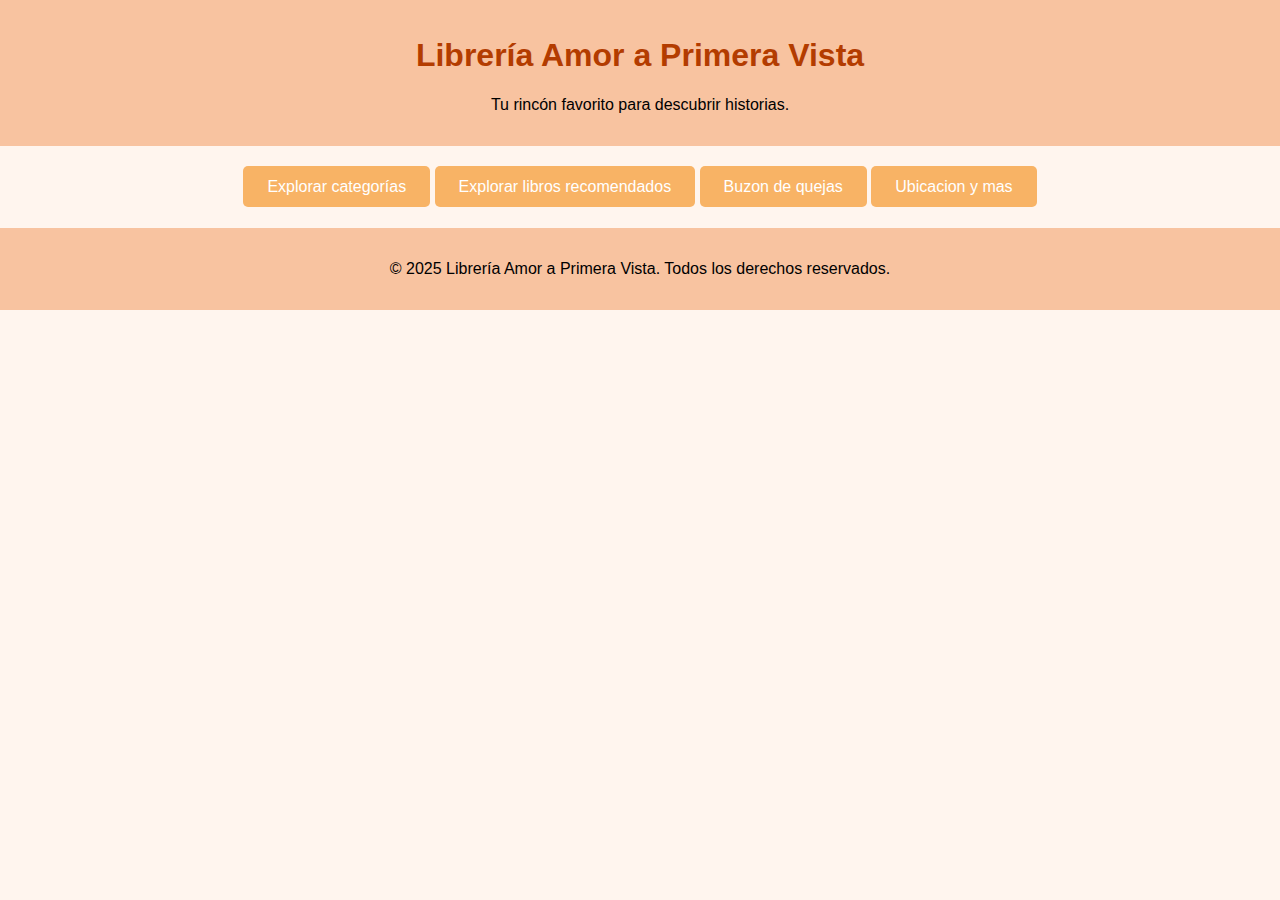
<file: index.html>
<!DOCTYPE html>
<html lang="es">
<head>
  <meta charset="UTF-8">
  <title>Librería Amor a Primera Vista</title>
  <link rel="stylesheet" href="styles.css">
</head>
<body>
  <header>
    <h1>Librería Amor a Primera Vista</h1>
    <p>Tu rincón favorito para descubrir historias.</p>
  </header>
  <main>
    <a class="boton" href="categorias.html">Explorar categorías</a>
    <a class="boton" href="libros.html">Explorar libros recomendados</a>
    <a class="boton" href="quejas.html">Buzon de quejas</a>
    <a class="boton" href="ubicacion.html">Ubicacion y mas</a>

  </main>
  <footer>
    <p>&copy; 2025 Librería Amor a Primera Vista. Todos los derechos reservados.</p>
  </footer>
</body>
</html>
</file>
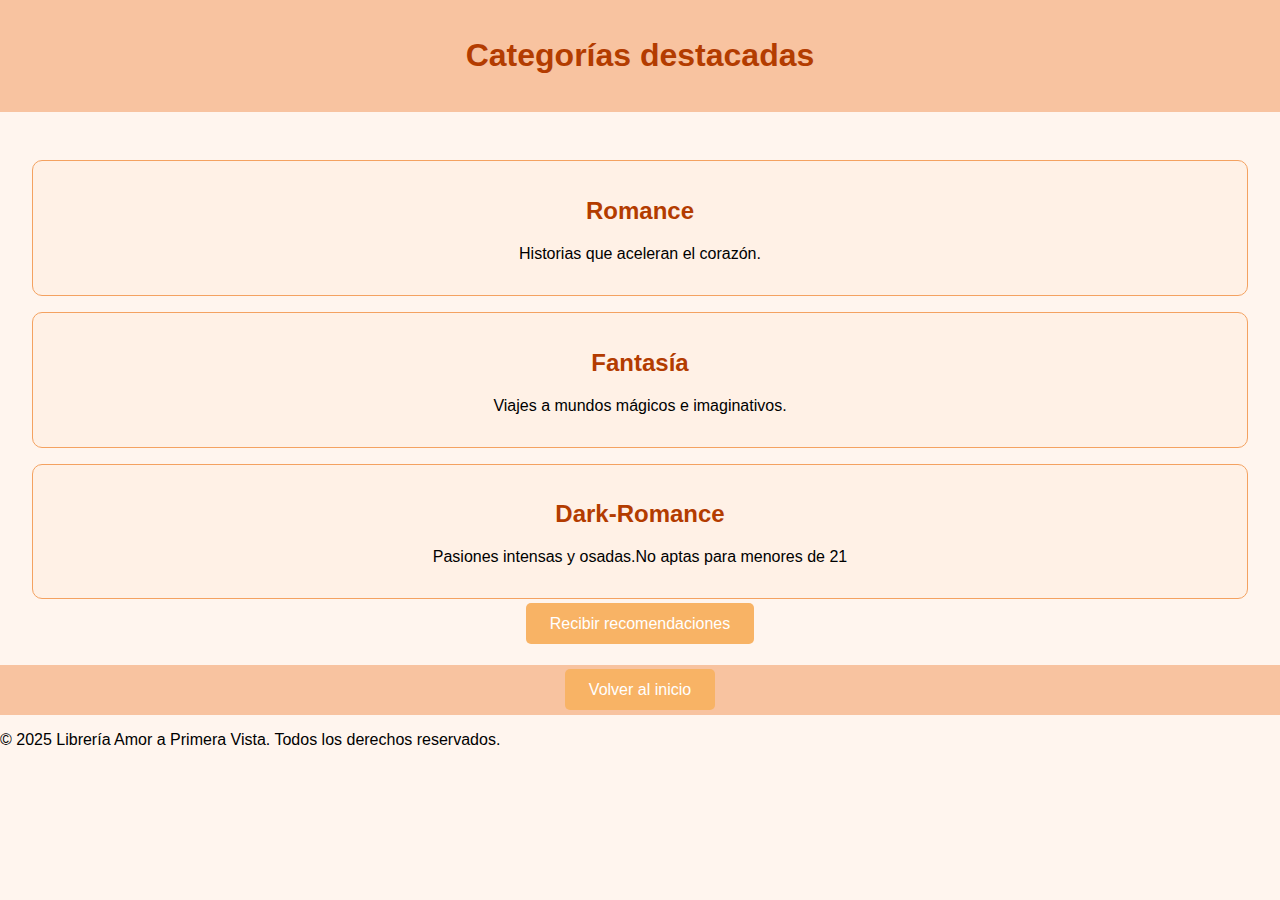
<file: categorias.html>
<!DOCTYPE html>
<html lang="es">
<head>
  <meta charset="UTF-8">
  <title>Categorías - Amor a Primera Vista</title>
  <link rel="stylesheet" href="styles.css">
</head>
<body>
  <header>
    <h1>Categorías destacadas</h1>
  </header>
  <main>
    <section class="categoria">
      <h2>Romance</h2>
      <p>Historias que aceleran el corazón.</p>
    </section>
    <section class="categoria">
      <h2>Fantasía</h2>
      <p>Viajes a mundos mágicos e imaginativos.</p>
    </section>
    <section class="categoria">
      <h2>Dark-Romance</h2>
      <p>Pasiones intensas y osadas.No aptas para menores de 21</p>
    </section>
    <a class="boton" href="formulario.html">Recibir recomendaciones</a>
  </main>
  <footer>
    <a class="boton" href="index.html">Volver al inicio</a>
  </footer>
  <p>&copy; 2025 Librería Amor a Primera Vista. Todos los derechos reservados.</p>
</body>
</html>
</file>
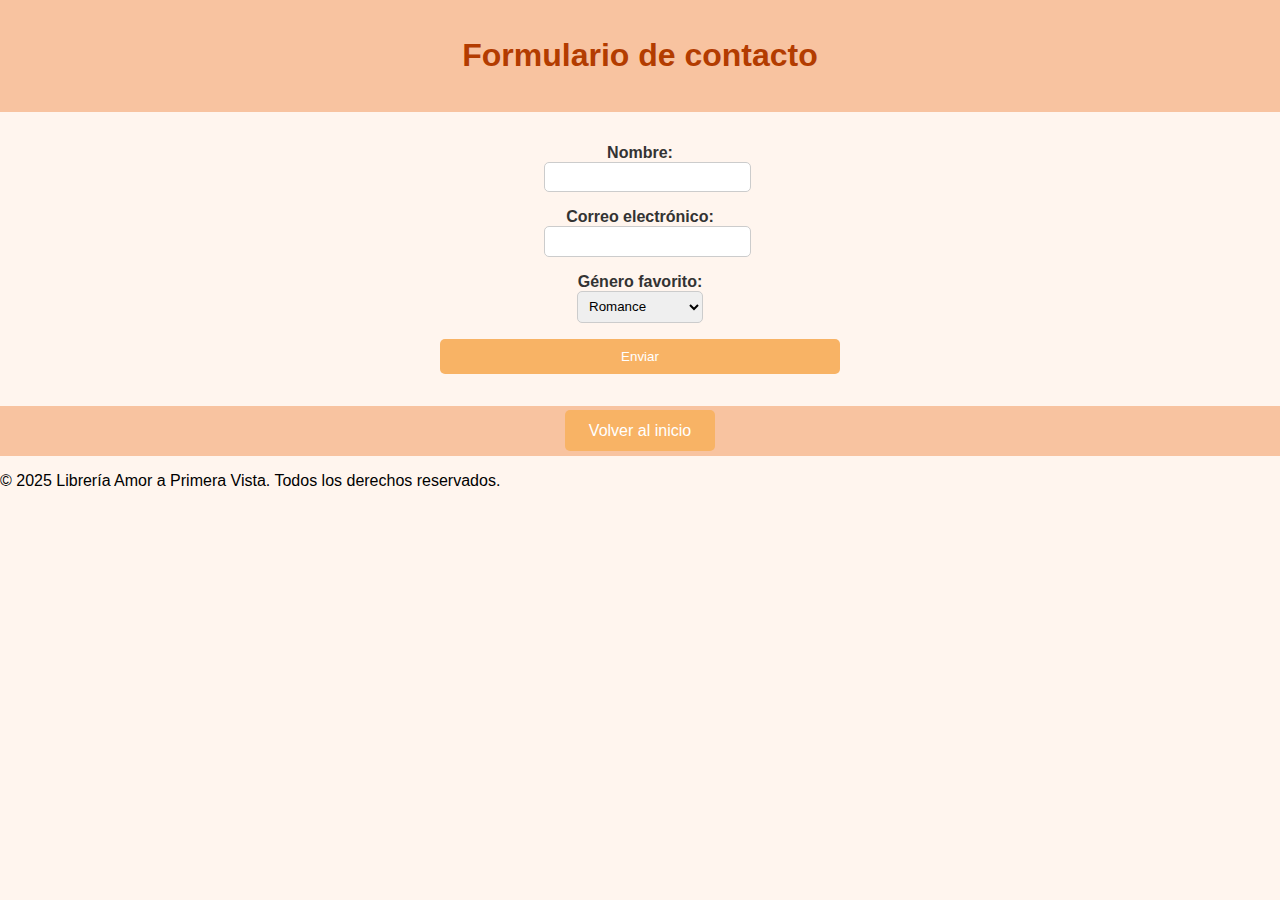
<file: formulario.html>
<!DOCTYPE html>
<html lang="es">
<head>
  <meta charset="UTF-8">
  <title>Formulario - Amor a Primera Vista</title>
  <link rel="stylesheet" href="styles.css">
</head>
<body>
  <header>
    <h1>Formulario de contacto</h1>
  </header>
  <main>
    <form action="gracias.html" method="get">
      <label>Nombre:
        <input type="text" name="nombre" required>
      </label>
      <label>Correo electrónico:
        <input type="email" name="correo" required>
      </label>
      <label>Género favorito:
        <select name="categoria" required>
          <option>Romance</option>
          <option>Fantasía</option>
          <option>Dark-Romance</option>
        </select>
      </label>
      <input class="boton" type="submit" value="Enviar">
    </form>
  </main>
  <footer>
    <a class="boton" href="index.html">Volver al inicio</a>
  </footer>
  <p>&copy; 2025 Librería Amor a Primera Vista. Todos los derechos reservados.</p>
</body>
</html>
</file>
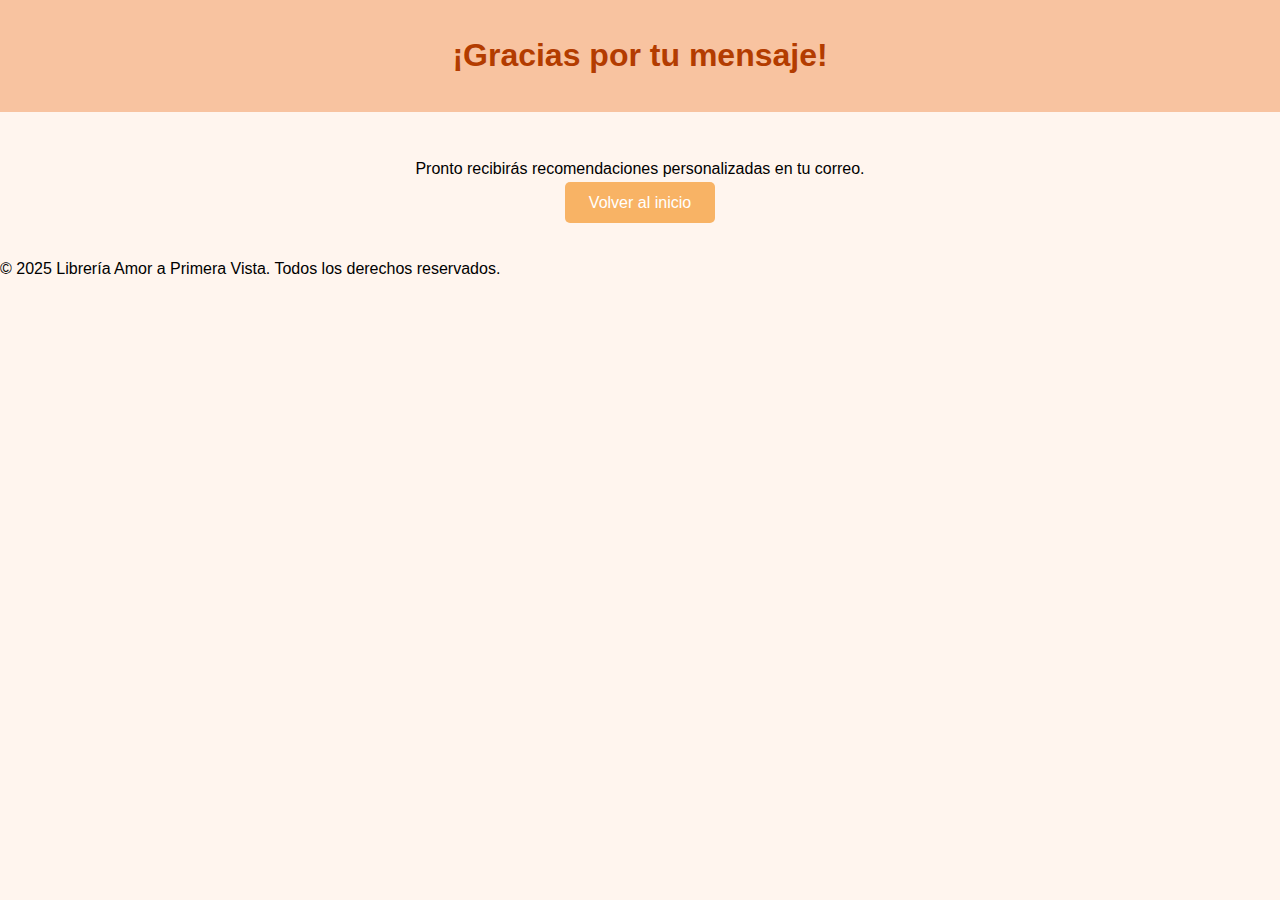
<file: gracias.html>
<!DOCTYPE html>
<html lang="es">
<head>
  <meta charset="UTF-8">
  <title>¡Gracias!</title>
  <link rel="stylesheet" href="styles.css">
</head>
<body>
  <header>
    <h1>¡Gracias por tu mensaje!</h1>
  </header>
  <main>
    <p>Pronto recibirás recomendaciones personalizadas en tu correo.</p>
    <a class="boton" href="index.html">Volver al inicio</a>
  </main>
    <p>&copy; 2025 Librería Amor a Primera Vista. Todos los derechos reservados.</p>
</body>
</html>
</file>
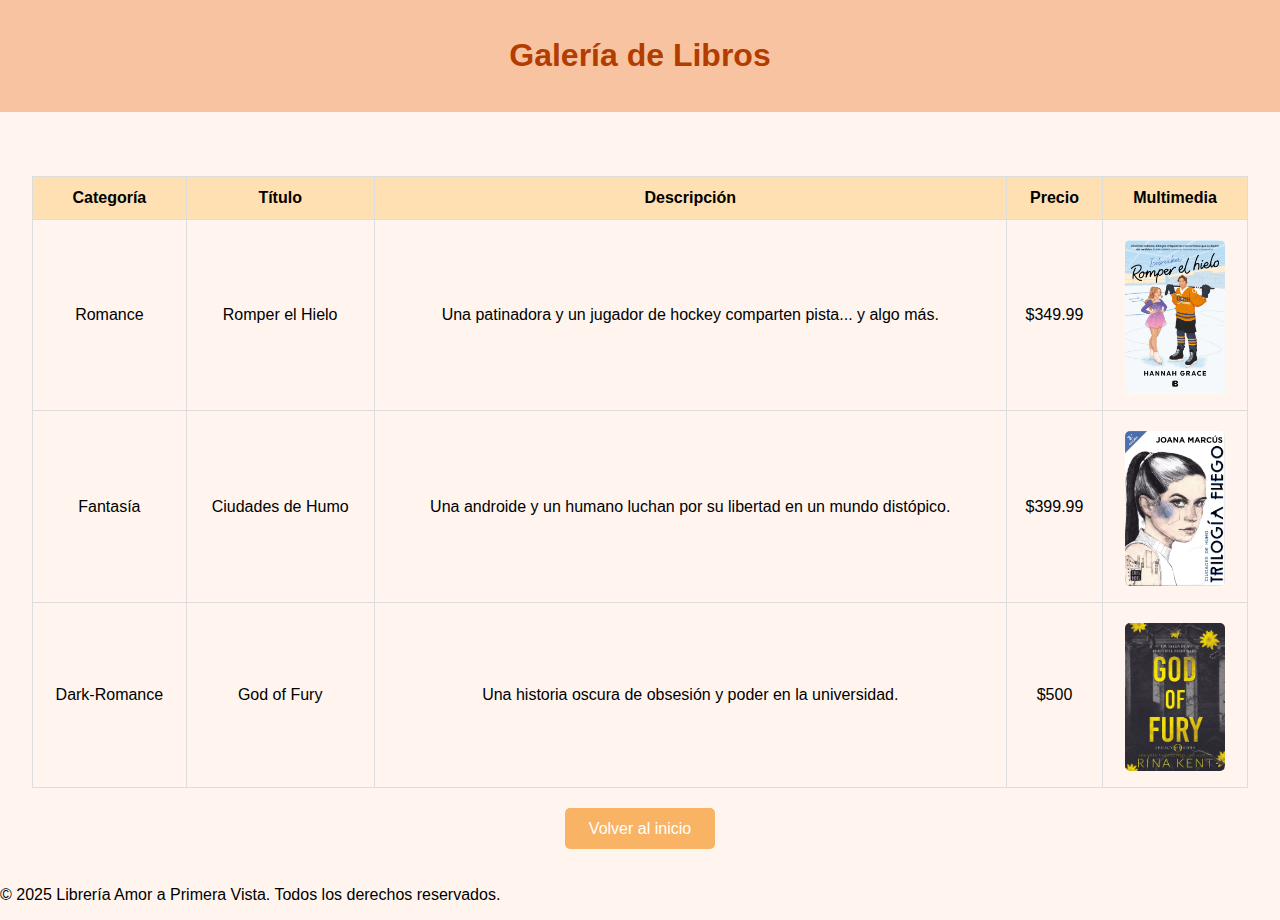
<file: libros.html>
<!DOCTYPE html>
<html lang="es">
<head>
  <meta charset="UTF-8">
  <title>Galería de Libros</title>
  <link rel="stylesheet" href="styles.css">
</head>
<body>
  <header>
    <h1>Galería de Libros</h1>
  </header>
  <main>
    <table border="1" class="tabla-libros">
      <thead>
        <tr>
          <th>Categoría</th>
          <th>Título</th>
          <th>Descripción</th>
          <th>Precio</th>
          <th>Multimedia</th>
        </tr>
      </thead>
      <tbody>
        <tr>
          <td>Romance</td>
          <td>Romper el Hielo</td>
          <td>Una patinadora y un jugador de hockey comparten pista... y algo más.</td>
          <td>$349.99</td>
          <td>
            <img src="hielo2.jpg" alt="Romper el Hielo" width="100"><br>
          </td>
        </tr>
        <tr>
          <td>Fantasía</td>
          <td>Ciudades de Humo</td>
          <td>Una androide y un humano luchan por su libertad en un mundo distópico.</td>
          <td>$399.99</td>
          <td>
            <img src="joana.jpg" alt="Ciudades de Humo" width="100"><br>
          </td>
        </tr>
        <tr>
          <td>Dark-Romance</td>
          <td>God of Fury</td>
          <td>Una historia oscura de obsesión y poder en la universidad.</td>
          <td>$500</td>
          <td>
            <img src="fury2.jpg" alt="God of Fury" width="100"><br>
          </td>
        </tr>
      </tbody>
    </table>

    <a class="boton" href="index.html">Volver al inicio</a>
  </main>
    <p>&copy; 2025 Librería Amor a Primera Vista. Todos los derechos reservados.</p>
</body>
</html>
</file>
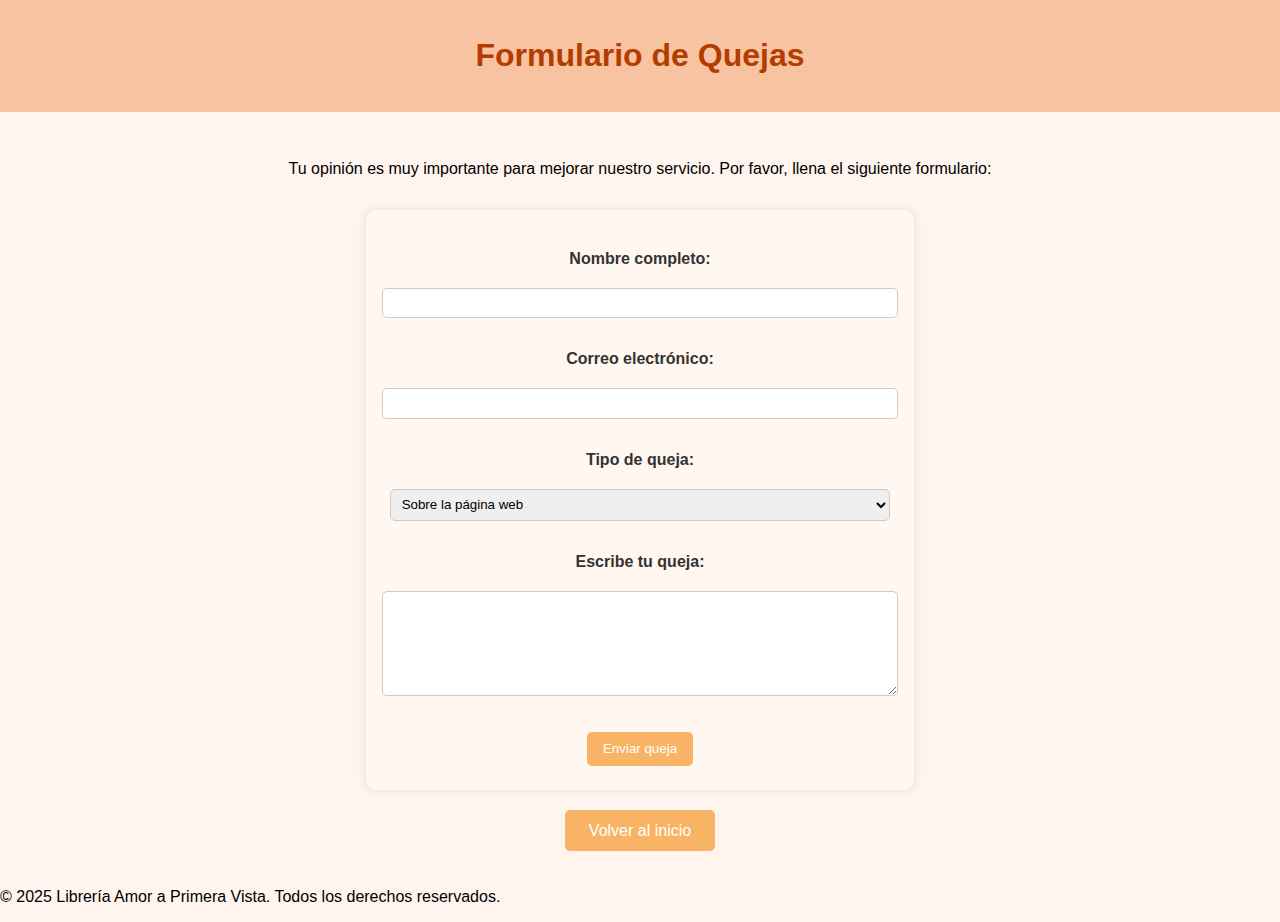
<file: quejas.html>
<!DOCTYPE html>
<html lang="es">
<head>
  <meta charset="UTF-8">
  <title>Formulario de Quejas</title>
  <link rel="stylesheet" href="styles.css">
  <style>
    .mensaje-exito {
      display: none;
      margin-top: 1em;
      padding: 1em;
      background-color: #d4edda;
      color: #155724;
      border: 1px solid #c3e6cb;
      border-radius: 5px;
    }
  </style>
  <script>
    function mostrarMensaje(e) {
      e.preventDefault();
      document.getElementById("formQuejas").reset();
      document.getElementById("mensajeGracias").style.display = "block";
    }
  </script>
</head>
<body>
  <header>
    <h1>Formulario de Quejas</h1>
  </header>
  <main>
    <section>
      <p>Tu opinión es muy importante para mejorar nuestro servicio. Por favor, llena el siguiente formulario:</p>

      <form id="formQuejas" class="formulario" onsubmit="mostrarMensaje(event)">
        <label for="nombre">Nombre completo:</label>
        <input type="text" id="nombre" name="nombre" required>

        <label for="correo">Correo electrónico:</label>
        <input type="email" id="correo" name="correo" required>

        <label for="tipo">Tipo de queja:</label>
        <select id="tipo" name="tipo">
          <option value="pagina">Sobre la página web</option>
          <option value="empleados">Sobre los empleados</option>
          <option value="otro">Otro</option>
        </select>

        <label for="mensaje">Escribe tu queja:</label>
        <textarea id="mensaje" name="mensaje" rows="6" required></textarea>

        <button type="submit">Enviar queja</button>
      </form>

      <div id="mensajeGracias" class="mensaje-exito">
        ¡Gracias por avisarnos! Tu queja ha sido registrada y la tomaremos en cuenta.
      </div>
    </section>

    <a class="boton" href="index.html">Volver al inicio</a>
  </main>
    <p>&copy; 2025 Librería Amor a Primera Vista. Todos los derechos reservados.</p>
</body>
</html>
</file>
<file: styles.css>
body {
  font-family: Arial, sans-serif;
  background-color: #FFF5EE;
  margin: 0;
  padding: 0;
}

header, footer {
  background-color: #f8c3a0;
  text-align: center;
  padding: 1em;
}

main {
  padding: 2em;
  text-align: center;
}

h1, h2 {
  color: #b33c00;
}

.categoria {
  border: 1px solid #f4a261;
  border-radius: 10px;
  padding: 1em;
  margin: 1em 0;
  background-color: #fff1e6;
}

form {
  display: flex;
  flex-direction: column;
  align-items: center;
  gap: 1em;
  max-width: 400px;
  margin: 0 auto;
}

label {
  display: flex;
  flex-direction: column;
  font-weight: bold;
  color: #333;
}

input, select {
  padding: 0.5em;
  border-radius: 5px;
  border: 1px solid #ccc;
  width: 100%;
}

.boton {
  background-color: #f8b365;
  color: white;
  border: none;
  padding: 0.75em 1.5em;
  text-decoration: none;
  border-radius: 5px;
  cursor: pointer;
}

.boton:hover {
  background-color: #f8b365 ;
}
.tabla-libros {
  width: 100%;
  border-collapse: collapse;
  margin: 2em auto;
}

.tabla-libros th, .tabla-libros td {
  border: 1px solid #ddd;
  padding: 0.75em;
  text-align: center;
}

.tabla-libros thead {
  background-color: #ffe0b2;
}

img, video, audio {
  margin-top: 0.5em;
  border-radius: 5px;
}
.galeria-fotos {
  display: flex;
  justify-content: center;
  gap: 1em;
  margin-top: 1em;
}

.galeria-fotos img {
  border-radius: 10px;
  box-shadow: 0 0 10px rgba(0,0,0,0.2);
}
.formulario {
  max-width: 500px;
  margin: 2em auto;
  padding: 1.5em;
  background-color: #fff7f0;
  border-radius: 10px;
  box-shadow: 0 0 10px rgba(0,0,0,0.1);
}

.formulario label {
  display: block;
  margin-top: 1em;
  font-weight: bold;
}

.formulario input,
.formulario select,
.formulario textarea {
  width: 100%;
  padding: 0.5em;
  margin-top: 0.3em;
  border: 1px solid #ccc;
  border-radius: 5px;
}

.formulario button {
  margin-top: 1.5em;
  padding: 0.7em 1.2em;
  background-color: #f8b365;
  color: white;
  border: none;
  border-radius: 5px;
  cursor: pointer;
}

.formulario button:hover {
  background-color: #f8b365;
}
</file>
